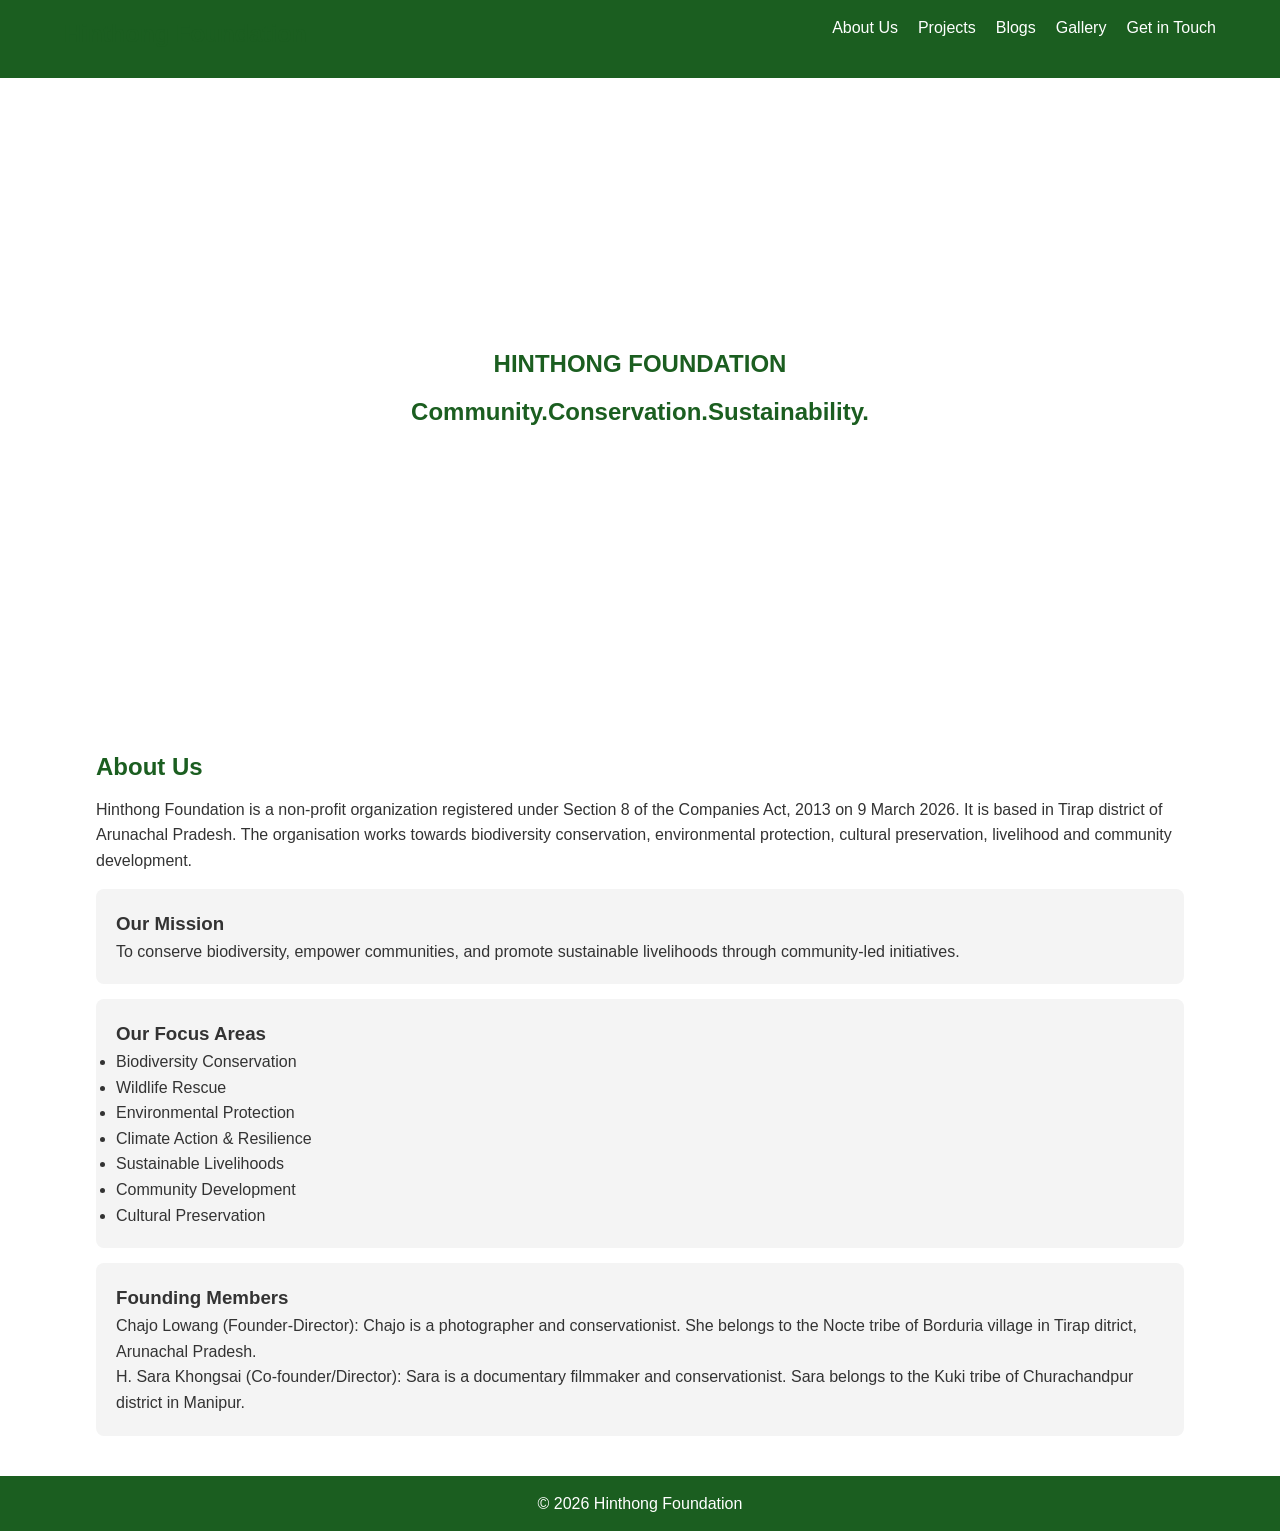
<file: index.html>
<!DOCTYPE html>
<html>
<head>
  <title>Hinthong Foundation</title>
  <link rel="stylesheet" href="style.css">
</head>
<body>

<header>
  <nav>
    <h2>Hinthong Foundation</h2>
      <ul>
      <li><a href="index.html">About Us</a></li>
      <li><a href="projects.html">Projects</a></li>
      <li><a href="blogs.html">Blogs</a></li>
      <li><a href="gallery.html">Gallery</a></li>
      <li><a href="contact.html">Get in Touch</a></li>
    </ul>
  </nav>
</header>

<section class="hero">
  <div>
    <h1>HINTHONG FOUNDATION</h1>
    <h2>Community.Conservation.Sustainability.</h2>
  </div>
</section>

<div class="container">
  <h2>About Us</h2>
  <p>
    Hinthong Foundation is a non-profit organization registered under Section 8 of the Companies Act, 2013 on 9 March 2026. It is based in Tirap district of Arunachal Pradesh. The organisation works towards biodiversity conservation, environmental protection, cultural preservation, livelihood and community development.
  </p>

  <div class="card">
    <h3>Our Mission</h3>
    <p>
      To conserve biodiversity, empower communities, and promote sustainable livelihoods through community-led initiatives.
    </p>
  </div>

  <div class="card">
    <h3>Our Focus Areas</h3>
    <ul>
      <li>Biodiversity Conservation</li>
      <li>Wildlife Rescue</li>
      <li>Environmental Protection</li>
      <li>Climate Action & Resilience</li>
      <li>Sustainable Livelihoods</li>
      <li>Community Development</li>
      <li>Cultural Preservation</li>
    </ul>
  </div>

  <div class="card">
    <h3>Founding Members</h3>
    <p>Chajo Lowang (Founder-Director): Chajo is a photographer and conservationist. She belongs to the Nocte tribe of Borduria village in Tirap ditrict, Arunachal Pradesh.</p>
    <p>H. Sara Khongsai (Co-founder/Director): Sara is a documentary filmmaker and conservationist. Sara belongs to the Kuki tribe of Churachandpur district in Manipur.</p>
  </div>
</div>

<footer>
  <p>© 2026 Hinthong Foundation</p>
</footer>

</body>
</html>
</file>
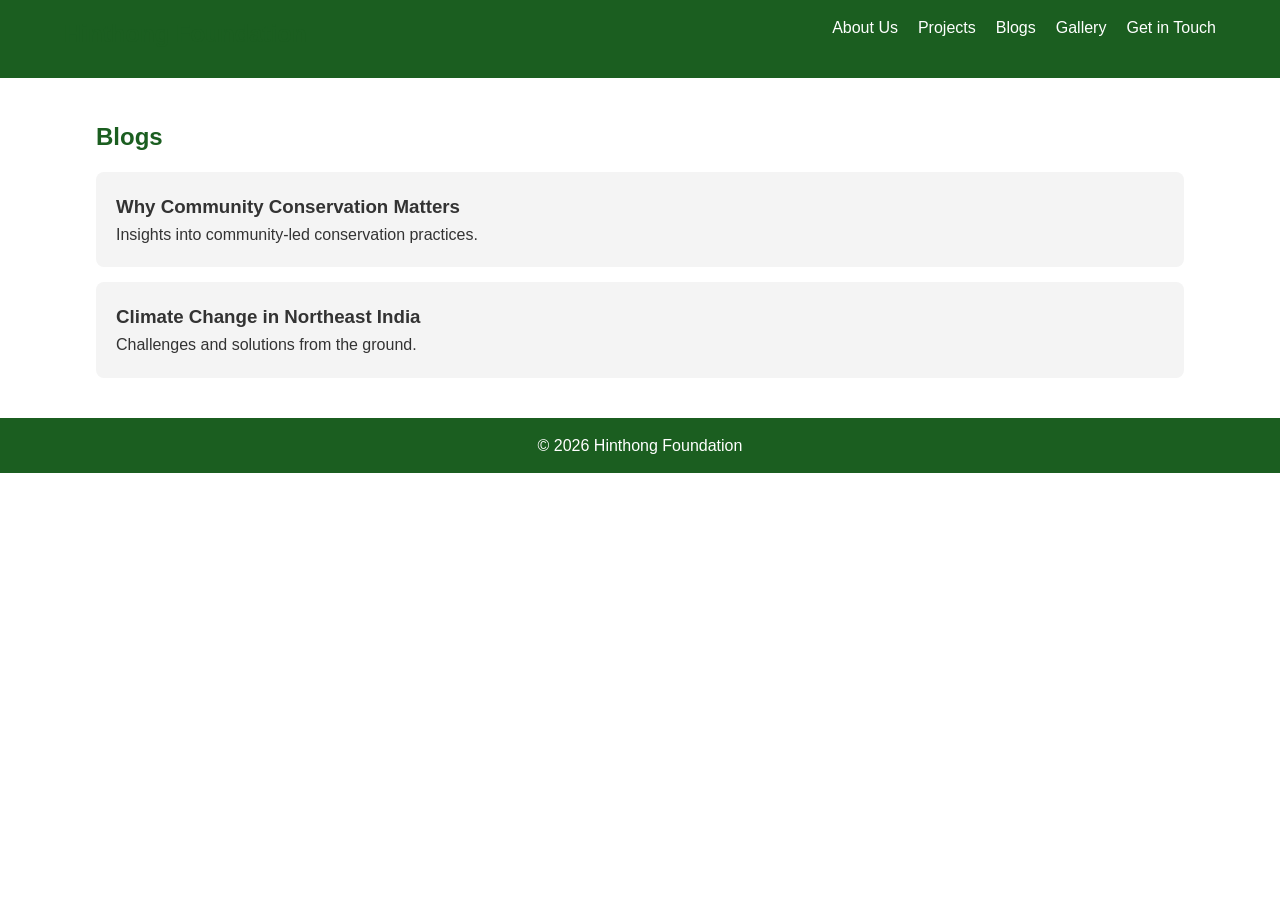
<file: blogs.html>
<!DOCTYPE html>
<html>
<head>
  <title>Blogs - Hinthong Foundation</title>
  <link rel="stylesheet" href="style.css">
</head>
<body>

<header>
  <nav>
    <h2>Hinthong Foundation</h2>
    <ul>
      <li><a href="index.html">About Us</a></li>
      <li><a href="projects.html">Projects</a></li>
      <li><a href="blogs.html">Blogs</a></li>
      <li><a href="gallery.html">Gallery</a></li>
      <li><a href="contact.html">Get in Touch</a></li>
    </ul>
  </nav>
</header>

<div class="container">
  <h2>Blogs</h2>

  <div class="card">
    <h3>Why Community Conservation Matters</h3>
    <p>Insights into community-led conservation practices.</p>
  </div>

  <div class="card">
    <h3>Climate Change in Northeast India</h3>
    <p>Challenges and solutions from the ground.</p>
  </div>

</div>

<footer>
  <p>© 2026 Hinthong Foundation</p>
</footer>

</body>
</html>
</file>
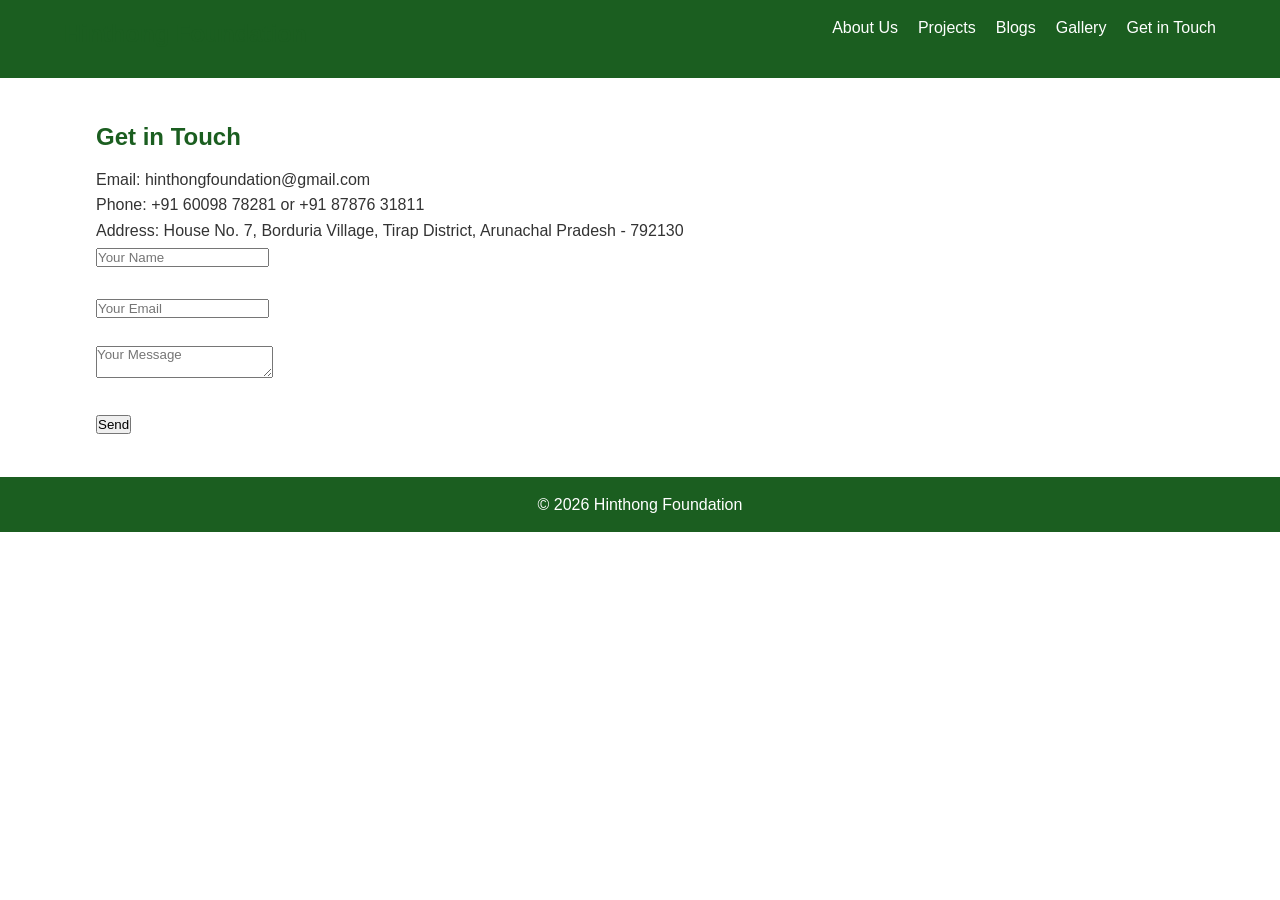
<file: contact.html>
<!DOCTYPE html>
<html>
<head>
  <title>Contact - Hinthong Foundation</title>
  <link rel="stylesheet" href="style.css">
</head>
<body>

<header>
  <nav>
    <h2>Hinthong Foundation</h2>
    <ul>
      <li><a href="index.html">About Us</a></li>
      <li><a href="projects.html">Projects</a></li>
      <li><a href="blogs.html">Blogs</a></li>
      <li><a href="gallery.html">Gallery</a></li>
      <li><a href="contact.html">Get in Touch</a></li>
    </ul>
  </nav>
</header>

<div class="container">
  <h2>Get in Touch</h2>

  <p>Email: hinthongfoundation@gmail.com</p>
  <p>Phone: +91 60098 78281 or +91 87876 31811</p>

  <p>
    Address: House No. 7, Borduria Village, Tirap District, Arunachal Pradesh - 792130
  </p>

  <form>
    <input type="text" placeholder="Your Name" required><br><br>
    <input type="email" placeholder="Your Email" required><br><br>
    <textarea placeholder="Your Message"></textarea><br><br>
    <button type="submit">Send</button>
  </form>

</div>

<footer>
  <p>© 2026 Hinthong Foundation</p>
</footer>

</body>
</html>
</file>
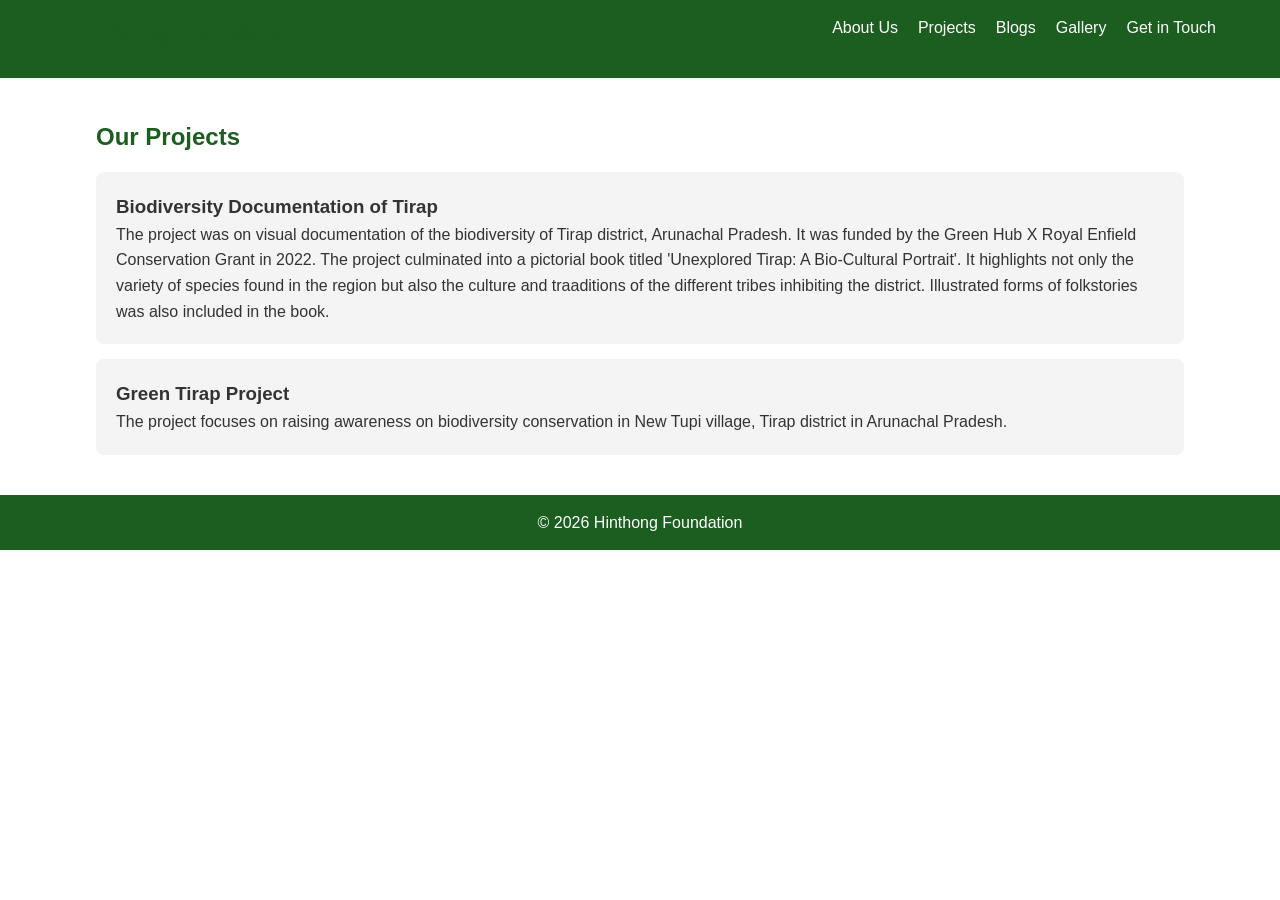
<file: projects.html>
<!DOCTYPE html>
<html>
<head>
  <title>Projects - Hinthong Foundation</title>
  <link rel="stylesheet" href="style.css">
</head>
<body>

<header>
  <nav>
    <h2>Hinthong Foundation</h2>
    <ul>
      <li><a href="index.html">About Us</a></li>
      <li><a href="projects.html">Projects</a></li>
      <li><a href="blogs.html">Blogs</a></li>
      <li><a href="gallery.html">Gallery</a></li>
      <li><a href="contact.html">Get in Touch</a></li>
    </ul>
  </nav>
</header>

<div class="container">
  <h2>Our Projects</h2>

  <div class="card">
    <h3>Biodiversity Documentation of Tirap</h3>
    <p>The project was on visual documentation of the biodiversity of Tirap district, Arunachal Pradesh. It was funded by the Green Hub X Royal Enfield Conservation Grant in 2022. The project culminated into a pictorial book titled 'Unexplored Tirap: A Bio-Cultural Portrait'. It highlights not only the variety of species found in the region but also the culture and traaditions of the different tribes inhibiting the district. Illustrated forms of folkstories was also included in the book.</p>
  </div>
  <div class="card">
    <h3>Green Tirap Project</h3>
    <p>The project focuses on raising awareness on biodiversity conservation in New Tupi village, Tirap district in Arunachal Pradesh.</p>
  </div>

</div>

<footer>
  <p>© 2026 Hinthong Foundation</p>
</footer>

</body>
</html>
</file>
<file: style.css>
* {
  margin: 0;
  padding: 0;
  box-sizing: border-box;
  font-family: 'Segoe UI', sans-serif;
}

body {
  line-height: 1.6;
  color: #333;
}

header {
  background: #1b5e20;
  color: white;
  padding: 15px 0;
}

nav {
  display: flex;
  justify-content: space-between;
  width: 90%;
  margin: auto;
}

nav ul {
  list-style: none;
  display: flex;
}

nav ul li {
  margin-left: 20px;
}

nav ul li a {
  color: white;
  text-decoration: none;
}

.hero {
  background: url('https://images.unsplash.com/photo-forest') no-repeat center/cover;
  height: 70vh;
  display: flex;
  align-items: center;
  justify-content: center;
  color: white;
  text-align: center;
}

.container {
  width: 85%;
  margin: 40px auto;
}

h1, h2 {
  color: #1b5e20;
  margin-bottom: 10px;
}

.card {
  background: #f4f4f4;
  padding: 20px;
  margin: 15px 0;
  border-radius: 8px;
}

footer {
  background: #1b5e20;
  color: white;
  text-align: center;
  padding: 15px;
}
</file>
